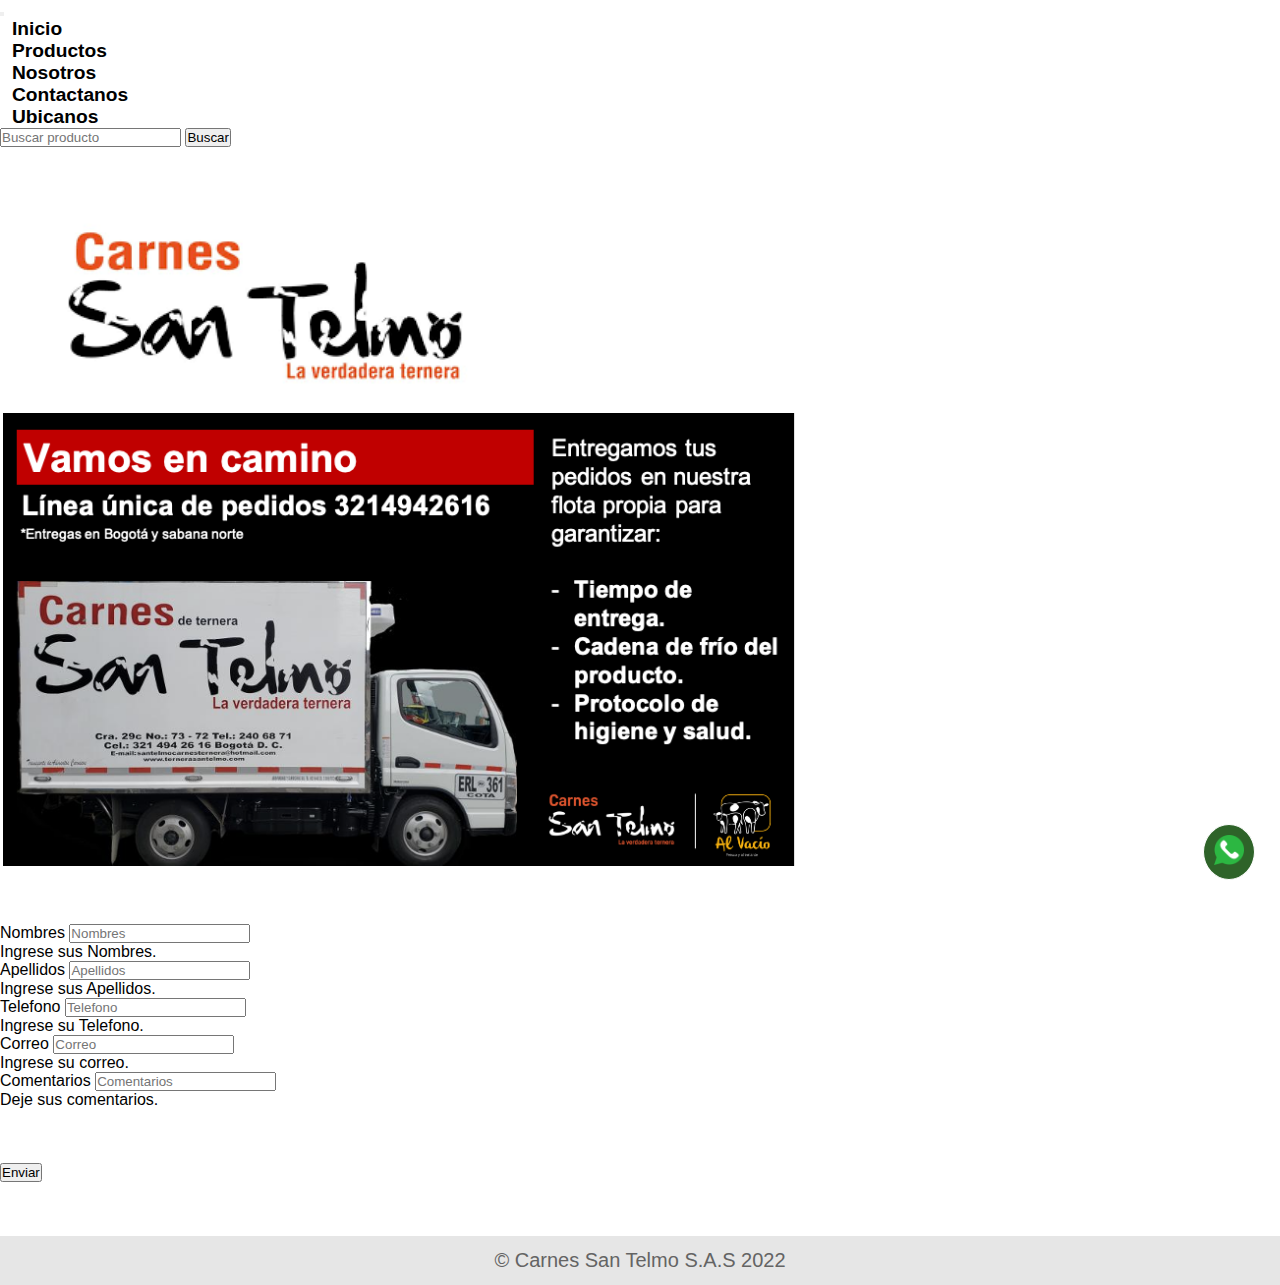
<file: contactanos.html>
<!DOCTYPE html>
<html lang="en">
<head>
      
    <!-- meta etiquetas -->

    <meta charset="UTF-8">
    <meta http-equiv="X-UA-Compatible" content="IE=edge">
    <meta name="viewport" content="width=device-width, initial-scale=1.0">
    <meta name="description" content="Carnes de Ternera San Telmo Envíos a todo el país. Despachos nacionales. Especilizados en linea institucional restaurantes hoteles colegios, pedidos por whatsapp, despachos a nivel nacional">
    <meta name="keywords" content="carne, ternero, ternera, san telmo, carnicos, whatsapp, pedidos, despachos, nacionales, colombia, pedidos ">
    
    <!-- titulo de la pagina web  -->
    
    <title>Carnes de Ternera San Telmo | pedidos | whatsapp |nacional </title>

    <!-- favicon -->


    <link rel="shortcut icon" href="./multimedia/favicon_io/favicon-32x32.png">

     <!-- link de bootstrap stylesheet css-->

    <link href="https://cdn.jsdelivr.net/npm/bootstrap@5.1.3/dist/css/bootstrap.min.css" rel="stylesheet" integrity="sha384-1BmE4kWBq78iYhFldvKuhfTAU6auU8tT94WrHftjDbrCEXSU1oBoqyl2QvZ6jIW3" crossorigin="anonymous">

       <!-- link de los estilos de css -->

    <link rel="stylesheet" href="css/style.css">


</head>
<body>

      <!-- barra de navegacion -->

    <header>
        <div class="container sticky-top">
            <nav class="navbar fixed-top navbar navbar-expand-lg navbar-dark bg-dark">
                <div class="container-fluid">
                    <button class="navbar-toggler" type="button" data-bs-toggle="collapse" data-bs-target="#navbarSupportedContent" aria-controls="navbarSupportedContent" aria-expanded="false" aria-label="Toggle navigation">
                        <span class="navbar-toggler-icon"></span>
                    </button>
                  <div class="collapse navbar-collapse" id="navbarSupportedContent">
                      <ul class="navbar-nav me-auto mb-2 mb-lg-0">
                          <li class="nav-item">
                                <a class="nav-link" href="./index.html">Inicio</a>
                            </li>
                            <li class="nav-item">
                                <a class="nav-link" href="./productos.html">Productos</a>
                            </li>
                            <li class="nav-item">
                                <a class="nav-link" href="./nosotros.html">Nosotros</a>
                            </li>
                            <li class="nav-item">
                                <a class="nav-link" href="./contactanos.html">Contactanos</a>
                            </li>
                            <li class="nav-item">
                                <a class="nav-link" href="./ubicanos.html">Ubicanos</a>
                            </li>
                </ul>
                <form class="d-flex">
                  <input class="form-control me-2" type="search" placeholder="Buscar producto" aria-label="Search">
                  <button class="btn btn-outline-success" type="submit">Buscar</button>
                </form>
            </div>
        </div>
    </nav>
</div>
<br>
<br>

    <!-- imagen del logo de la pagina web -->

        <div class="container">
        <div class="logo">
          <img src="./multimedia/logoalta.png" class="rounded mx-auto d-block" width="500px" alt="logo de la pagina web de carnes de ternera san telmo">
        </div>
        </div>
    </header>

    <!-- imagen de el contacto para pedidos -->
    <section>
      <div class="container">
          <div class="imagen-pedidos">
              <img src="./multimedia/nosotros/Iman.png" class="rounded mx-auto d-block" width="800px" alt="imagen pedidos">
          </div>
      </div>
  </section>
  <br>
  <br>
  <br>

  <!-- formulario de contacto -->

    <section>
    <div class="container">
        <form class="container" 
        id="form-validation" novalidate>
            <div class="row">
              <div class="col-md-6 mb-3">
                <label for="validation1">Nombres</label>
                <input type="text" class="form-control" id="validation1" placeholder="Nombres" value="" required>
                <div class="invalid-feedback">
                    Ingrese sus Nombres.
              </div>
              </div>
              <div class="col-md-6 mb-3">
                <label for="validation2">Apellidos</label>
                <input type="text" class="form-control" id="validation2" placeholder="Apellidos" value="" required>
                <div class="invalid-feedback">
                    Ingrese sus Apellidos.
              </div>
            </div>
            <div class="row">
              <div class="col-md-2 mb-3">
                <label for="validation3">Telefono</label>
                <input type="text" class="form-control" id="validation3" placeholder="Telefono" required>
                <div class="invalid-feedback">
                  Ingrese su Telefono.
                </div>
              </div>
              <div class="col-md-2 mb-3">
                <label for="validation4">Correo</label>
                <input type="text" class="form-control" id="validation4" placeholder="Correo" required>
                <div class="invalid-feedback">
                  Ingrese su correo.
                </div>
              </div>
              <div class="col-md-8 mb-3">
                <label for="validation5">Comentarios</label>
                <input type="text" class="form-control" id="validation5" placeholder="Comentarios" required>
                <div class="invalid-feedback">
                  Deje sus comentarios.
                </div>
              </div>
            </div>
            <br>
            <br>
            <br>
            
            <button class="btn btn-secondary btn-md" type="submit">Enviar</button>
          </form>

          <script>
          // Custom JavaScript for Validation
          (function() {
            "use strict";
            window.addEventListener("load", function() {
              var form = document.getElementById("form-validation");
              form.addEventListener("submit", function(event) {
                if (form.checkValidity() == false) {
                  event.preventDefault();
                  event.stopPropagation();
                }
                form.classList.add("was-validated");
              }, false);
            }, false);
          }());
          </script>
    </div>
    <br>
    <br>
    <br>
    </section>


    <div class="container-boton">
      <a href="https://wa.me/+573057566917?text=Quiero%20realizar%20un%20pedido" target="_blank">
          <img class="boton" src="./multimedia/icono-whatsapp.png" alt="">
      </a>
  </div>    


    

        <footer>
            <div class="container">
                <div class="piepag">
                <p>&copy; Carnes San Telmo S.A.S 2022</p>
                </div>
            </div>
    </footer> 
        <script src="https://cdn.jsdelivr.net/npm/bootstrap@5.1.3/dist/js/bootstrap.bundle.min.js" integrity="sha384-ka7Sk0Gln4gmtz2MlQnikT1wXgYsOg+OMhuP+IlRH9sENBO0LRn5q+8nbTov4+1p" crossorigin="anonymous"></script> 
</body>
</html>
</file>
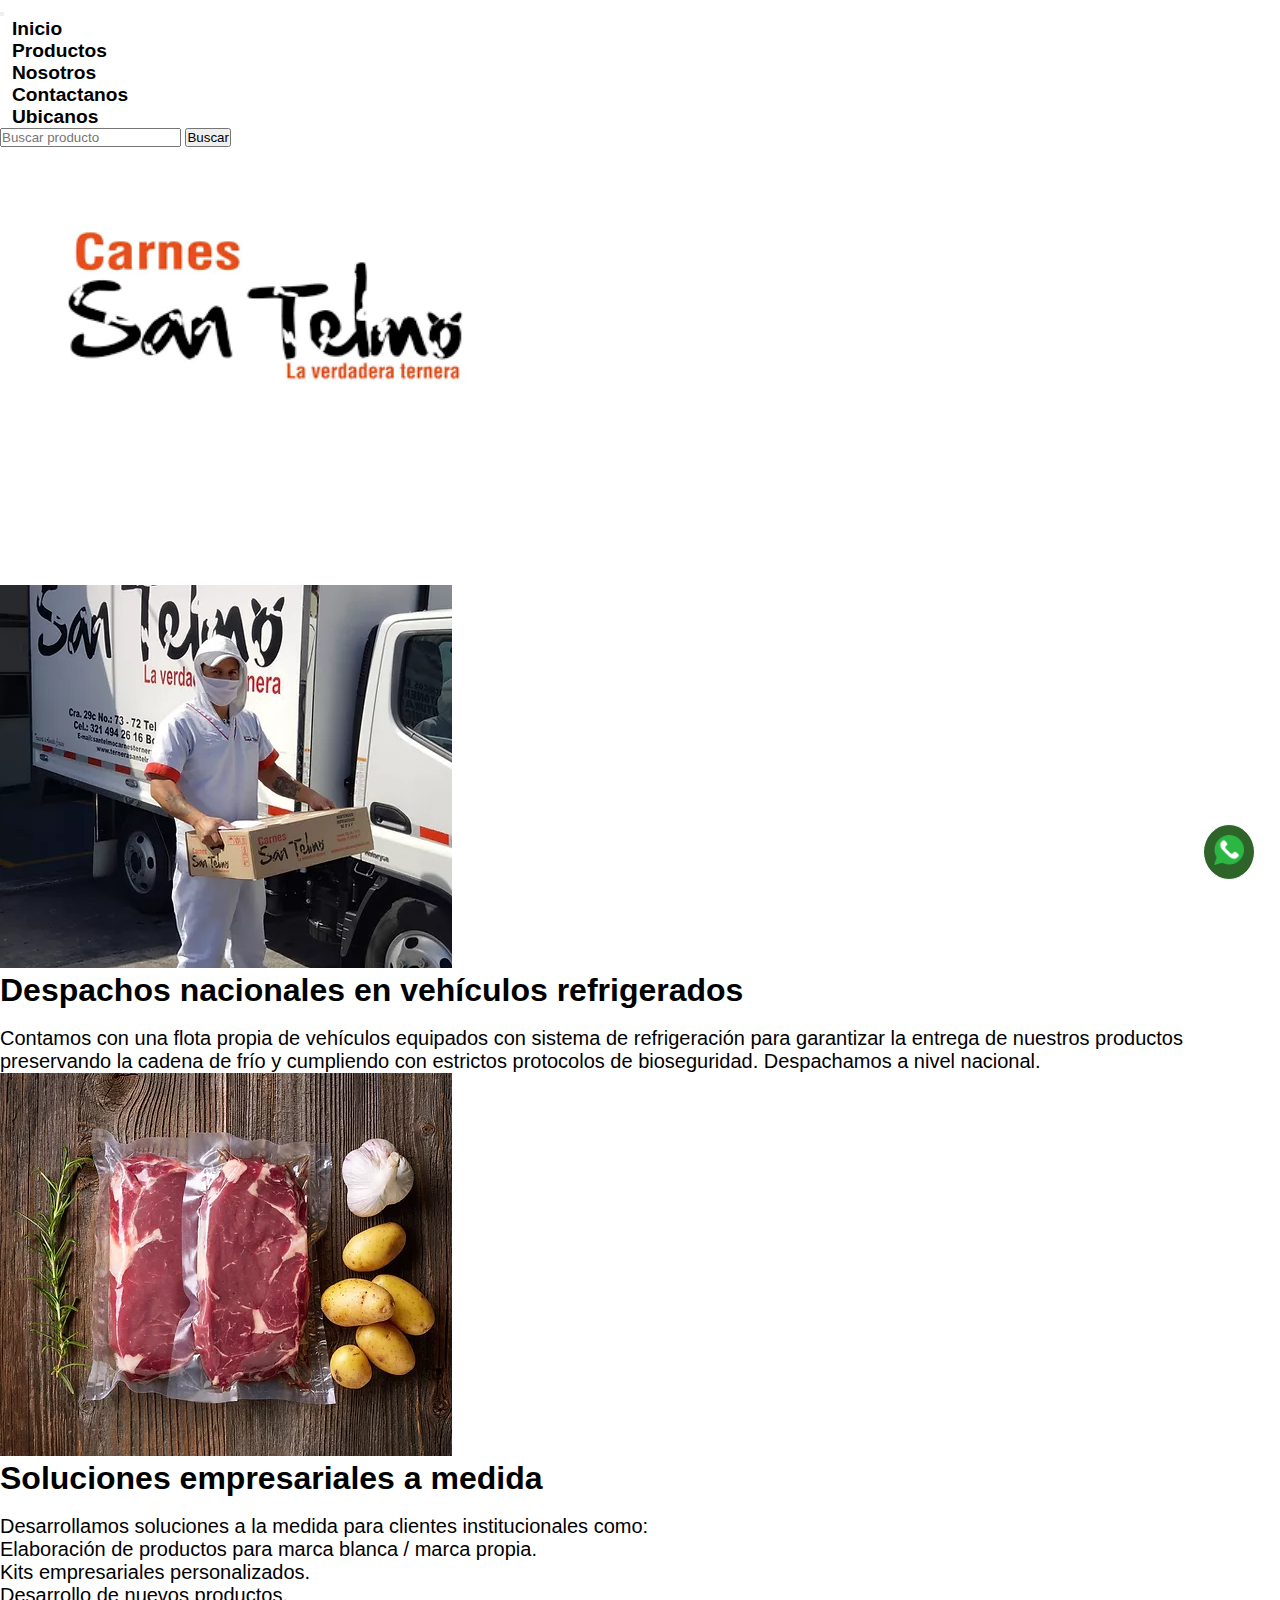
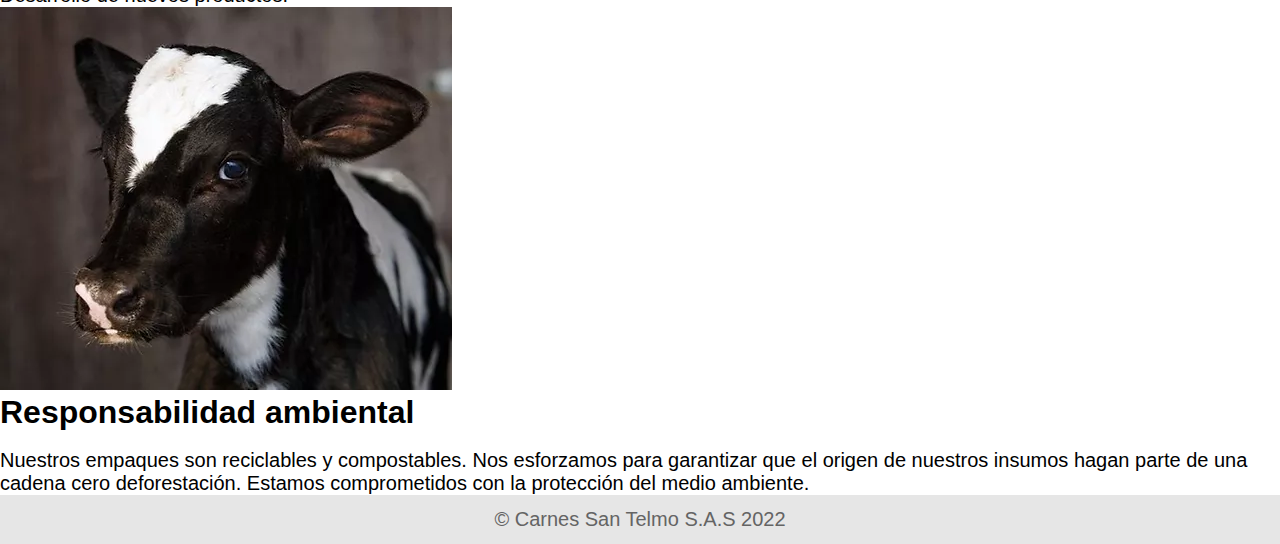
<file: nosotros.html>
<!DOCTYPE html>
<html lang="en">
<head>
    <meta charset="UTF-8">
    <meta http-equiv="X-UA-Compatible" content="IE=edge">
    <meta name="viewport" content="width=device-width, initial-scale=1.0">
    <meta name="description" content="Carnes de Ternera San Telmo es una compañía con más de 25 años de experiencia en la comercialización de productos cárnicos">
    <meta name="keywords" content="carne, ternero, ternera, san telmo, carnicos, calidad, precio, servicio, medio ambiente, sostenibilidad,">
    <title>Carnes San Telmo | Nosotros | Calidad | Precio | Servicio </title>
    <link rel="shortcut icon" href="./multimedia/favicon_io/favicon-32x32.png">
    <link href="https://cdn.jsdelivr.net/npm/bootstrap@5.1.3/dist/css/bootstrap.min.css" rel="stylesheet" integrity="sha384-1BmE4kWBq78iYhFldvKuhfTAU6auU8tT94WrHftjDbrCEXSU1oBoqyl2QvZ6jIW3" crossorigin="anonymous">
    <link rel="stylesheet" href="css/style.css">
</head>


<body>

    <header>
      <div class="container sticky-top">
        <nav class="navbar fixed-top navbar navbar-expand-lg navbar-dark bg-dark">
          <div class="container-fluid">
            <button class="navbar-toggler" type="button" data-bs-toggle="collapse" data-bs-target="#navbarSupportedContent" aria-controls="navbarSupportedContent" aria-expanded="false" aria-label="Toggle navigation">
              <span class="navbar-toggler-icon"></span>
            </button>
            <div class="collapse navbar-collapse" id="navbarSupportedContent">
               <ul class="navbar-nav me-auto mb-2 mb-lg-0">
                  <li class="nav-item">
                    <a class="nav-link" href="./index.html">Inicio</a>
                  </li>
                  <li class="nav-item">
                    <a class="nav-link" href="./productos.html">Productos</a>
                  </li>
                  <li class="nav-item">
                    <a class="nav-link" href="./nosotros.html">Nosotros</a>
                  </li>
                  <li class="nav-item">
                    <a class="nav-link" href="./contactanos.html">Contactanos</a>
                  </li>
                  <li class="nav-item">
                   <a class="nav-link" href="./ubicanos.html">Ubicanos</a>
                  </li>
               </ul>
                     <form class="d-flex">
                            <input class="form-control me-2" type="search" placeholder="Buscar producto" aria-label="Search">
                            <button class="btn btn-outline-success" type="submit">Buscar</button>
                     </form>
            </div>
          </div>
        </nav>
      </div>
      <br>
      <br>

        <div class="container">
        <div class="logo">
          <img src="./multimedia/logoalta.png" class="rounded mx-auto d-block" width="500px" alt="logo">
        </div>
        </div>



    </header>

<div class="container">
  <div class="ratio ratio-21x9">
    <iframe src="https://www.youtube.com/embed/dujGpPXDaIM" title="YouTube video player" frameborder="0" allow="accelerometer; autoplay; clipboard-write; encrypted-media; gyroscope; picture-in-picture" allowfullscreen></iframe>
  </div>
</div>
<br>

<div class="container">
<div class="card-group">
  <div class="card border-secondary mb-10" class="card">
    <img src="./multimedia/nosotros/1.webp" class="card-img-top" alt="foto1">
    <div class="card-body">
      <h3 class="text-center" class="card-title"><b>Despachos nacionales en vehículos refrigerados</b></h3><br>
      <p class="text-center" class="text-justify" class="card-text">Contamos con una flota propia de vehículos equipados con sistema de refrigeración para garantizar la entrega de nuestros productos preservando la cadena de frío y cumpliendo con estrictos protocolos de bioseguridad. Despachamos a nivel nacional.</p>
    </div>
  </div>
  <div class="card border-secondary mb-10" class="card">
    <img src="./multimedia/nosotros/2.webp" class="card-img-top" alt="fot2">
    <div class="card-body">
      <h3 class="text-center" class="card-title"><b>Soluciones empresariales a medida</b></h3><br>
      <p class="text-center" class="text-justify" class="card-text">Desarrollamos soluciones a la medida para clientes institucionales como:<br>Elaboración de productos para marca blanca / marca propia.<br>Kits empresariales personalizados.<br>Desarrollo de nuevos productos.</p>
    </div>
  </div>
  <div class="card border-secondary mb-10" class="card">
    <img src="./multimedia/nosotros/3.webp" class="card-img-top" alt="foto3">
    <div class="card-body">
      <h3 class="text-center" class="card-title"><b>Responsabilidad ambiental</b></h3><br>
      <p class="text-center" class="text-justify" class="card-text">Nuestros empaques son reciclables y compostables.
          Nos esforzamos para garantizar que el origen de nuestros insumos hagan parte de una cadena cero deforestación.
          Estamos comprometidos con la protección del medio ambiente.</p>
    </div>
  </div>
</div>
</div>

<div class="container-boton">
  <a href="https://wa.me/+573057566917?text=Quiero%20realizar%20un%20pedido" target="_blank">
      <img class="boton" src="./multimedia/icono-whatsapp.png" alt="">
  </a>
</div>    

 
    <footer>
            <div class="container">
                <div class="piepag">
                <p>&copy; Carnes San Telmo S.A.S 2022</p>
                </div>
            </div>
    </footer>
    
    
    

        <script src="https://cdn.jsdelivr.net/npm/bootstrap@5.1.3/dist/js/bootstrap.bundle.min.js" integrity="sha384-ka7Sk0Gln4gmtz2MlQnikT1wXgYsOg+OMhuP+IlRH9sENBO0LRn5q+8nbTov4+1p" crossorigin="anonymous"></script> 
</body>
</html>
</file>
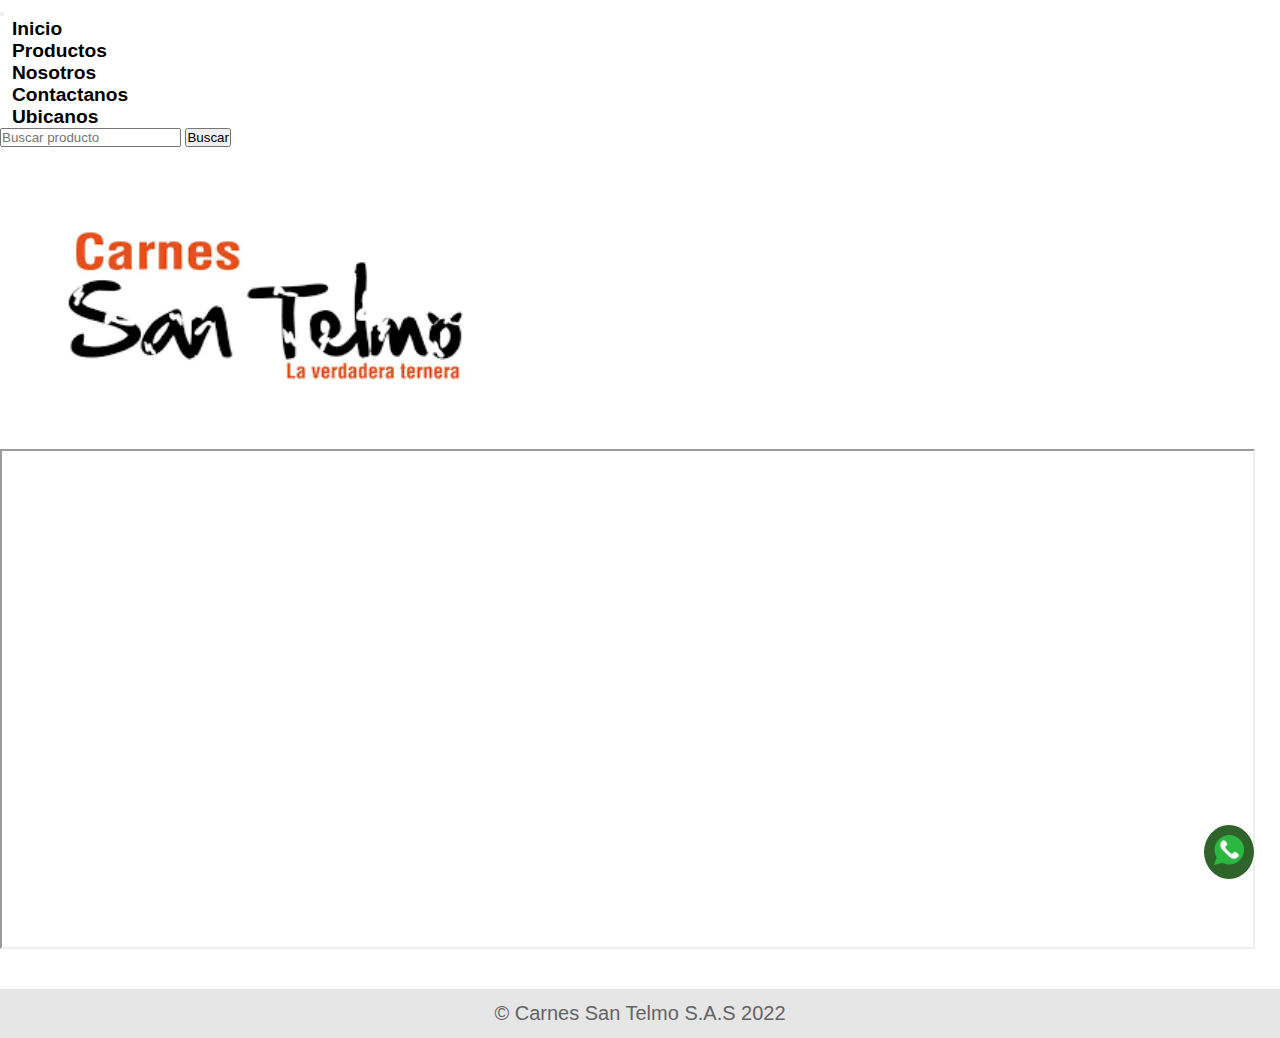
<file: ubicanos.html>
<!DOCTYPE html>
<html lang="en">
<head>
    <meta charset="UTF-8">
    <meta http-equiv="X-UA-Compatible" content="IE=edge">
    <meta name="viewport" content="width=device-width, initial-scale=1.0">
    <title>Carnes de Ternera San Telmo </title>
    <link rel="shortcut icon" href="./multimedia/favicon_io/favicon-32x32.png">
    <link href="https://cdn.jsdelivr.net/npm/bootstrap@5.1.3/dist/css/bootstrap.min.css" rel="stylesheet" integrity="sha384-1BmE4kWBq78iYhFldvKuhfTAU6auU8tT94WrHftjDbrCEXSU1oBoqyl2QvZ6jIW3" crossorigin="anonymous">
    <link rel="stylesheet" href="css/style.css">
</head>
<body>

    <header>
        <div class="container sticky-top">
            <nav class="navbar fixed-top navbar navbar-expand-lg navbar-dark bg-dark">
                <div class="container-fluid">
                    <button class="navbar-toggler" type="button" data-bs-toggle="collapse" data-bs-target="#navbarSupportedContent" aria-controls="navbarSupportedContent" aria-expanded="false" aria-label="Toggle navigation">
                        <span class="navbar-toggler-icon"></span>
                    </button>
                  <div class="collapse navbar-collapse" id="navbarSupportedContent">
                      <ul class="navbar-nav me-auto mb-2 mb-lg-0">
                          <li class="nav-item">
                                <a class="nav-link" href="./index.html">Inicio</a>
                            </li>
                            <li class="nav-item">
                                <a class="nav-link" href="./productos.html">Productos</a>
                            </li>
                            <li class="nav-item">
                                <a class="nav-link" href="./nosotros.html">Nosotros</a>
                            </li>
                            <li class="nav-item">
                                <a class="nav-link" href="./contactanos.html">Contactanos</a>
                            </li>
                            <li class="nav-item">
                                <a class="nav-link" href="./ubicanos.html">Ubicanos</a>
                            </li>
                </ul>
                <form class="d-flex">
                    <input class="form-control me-2" type="search" placeholder="Buscar producto" aria-label="Search">
                    <button class="btn btn-outline-success" type="submit">Buscar</button>
                </form>
            </div>
        </div>
    </nav>
</div>
<br><br>
        <div class="logo">
            <img src="./multimedia/logoalta.png" class="rounded mx-auto d-block" width="500px" alt="logo">
        </div>
    </header>

  
        <!--PRINCIPAL-->
        <br>
        <br>
        <div class="container">
            <div class="ratio ratio-21x9">
        <iframe src="https://www.google.com/maps/embed?pb=!1m18!1m12!1m3!1d3976.5814087212484!2d-74.07390998626309!3d4.66846974323859!2m3!1f0!2f0!3f0!3m2!1i1024!2i768!4f13.1!3m3!1m2!1s0x8e3f9b539a425c6b%3A0x5e2a7d77e2cf13b3!2sCarnes%20de%20Ternera%20San%20Telmo%20S.A.S.!5e0!3m2!1ses!2sco!4v1644800019507!5m2!1ses!2sco" width="1255" height="500" style="text-align: center;" allowfullscreen="" loading="lazy"></iframe>
        </div>
        </div>
        <br>
        <br>

        <div class="container-boton">
            <a href="https://wa.me/+573057566917?text=Quiero%20realizar%20un%20pedido" target="_blank">
                <img class="boton" src="./multimedia/icono-whatsapp.png" alt="">
            </a>
        </div>    

        

    <footer>
        <div class="container">
            <div class="piepag">
            <p>&copy; Carnes San Telmo S.A.S 2022</p>
            </div>
        </div>
    </footer>

   
    <script src="https://cdn.jsdelivr.net/npm/bootstrap@5.1.3/dist/js/bootstrap.bundle.min.js" integrity="sha384-ka7Sk0Gln4gmtz2MlQnikT1wXgYsOg+OMhuP+IlRH9sENBO0LRn5q+8nbTov4+1p" crossorigin="anonymous"></script> 
</body>
</html>
</file>
<file: css/style.css>
* {
  margin: 0;
  padding: 0;
  -webkit-box-sizing: border-box;
          box-sizing: border-box;
}

h1 {
  font-size: 3.5em;
}

h2 {
  font-size: 2.7em;
}

h3 {
  font-size: 2em;
}

p {
  font-size: 1.25em;
}

ul {
  list-style: none;
}

body {
  font-family: 'roboto',sans-serif;
  margin: 0;
}

.logo:hover {
  -webkit-filter: opacity(0.5);
          filter: opacity(0.5);
}

.container {
  max-width: 1400px;
  margin: auto;
}

header {
  background-color: #ffffff;
}

header.logo {
  margin: 0;
  padding: 25px 30px;
  -webkit-box-orient: vertical;
  -webkit-box-direction: normal;
      -ms-flex-direction: column;
          flex-direction: column;
  -webkit-box-align: center;
      -ms-flex-align: center;
          align-items: center;
}

header.container {
  display: -webkit-box;
  display: -ms-flexbox;
  display: flex;
  -webkit-box-orient: vertical;
  -webkit-box-direction: normal;
      -ms-flex-direction: column;
          flex-direction: column;
  -webkit-box-align: center;
      -ms-flex-align: center;
          align-items: center;
}

header nav {
  display: -webkit-box;
  display: -ms-flexbox;
  display: flex;
  -webkit-box-orient: vertical;
  -webkit-box-direction: normal;
      -ms-flex-direction: column;
          flex-direction: column;
  -webkit-box-align: end;
      -ms-flex-align: end;
          align-items: flex-end;
}

header a {
  padding: 5px 12px;
  text-decoration: none;
  font-weight: bold;
  color: #000000;
  font-size: 1.2rem;
}

#hero {
  display: -webkit-box;
  display: -ms-flexbox;
  display: flex;
  -webkit-box-align: center;
      -ms-flex-align: center;
          align-items: center;
  -webkit-box-pack: center;
      -ms-flex-pack: center;
          justify-content: center;
  text-align: center;
  -webkit-box-orient: vertical;
  -webkit-box-direction: normal;
      -ms-flex-direction: column;
          flex-direction: column;
  height: 75vh;
  color: #ffffff;
  background-image: -webkit-gradient(linear, left bottom, left top, from(#00000080), to(#00000080)), url(/multimedia/wallpaper/shutterstock_490093723.jpg);
  background-image: linear-gradient(0deg, #00000080, #00000080), url(/multimedia/wallpaper/shutterstock_490093723.jpg);
  background-repeat: no-repeat;
  background-size: cover;
  background-position: center center;
}

.carousel-inner {
  -webkit-box-align: center;
      -ms-flex-align: center;
          align-items: center;
  -webkit-box-pack: center;
      -ms-flex-pack: center;
          justify-content: center;
  text-align: center;
  -webkit-box-orient: vertical;
  -webkit-box-direction: normal;
      -ms-flex-direction: column;
          flex-direction: column;
  height: 70vh;
  background-repeat: no-repeat;
  background-size: cover;
  background-position: center center;
  color: #ffffff;
  background-image: -webkit-gradient(linear, left bottom, left top, from(#00000080), to(#00000080));
  background-image: linear-gradient(0deg, #00000080, #00000080);
}

#hero h1 {
  color: #ffffff;
}

footer {
  background-color: #e6e6e6;
}

.container-boton {
  background-color: #2e6329;
  border: 1px solid #fff;
  position: fixed;
  z-index: 999;
  border-radius: 50%;
  bottom: 20px;
  right: 25px;
  padding: 10px;
  -webkit-transition: ease 0.3s;
  transition: ease 0.3s;
  -webkit-animation: efecto 1.2s infinite;
          animation: efecto 1.2s infinite;
}

.container-boton:hover {
  -webkit-transform: scale(1.1);
          transform: scale(1.1);
  -webkit-transition: 0.3s;
  transition: 0.3s;
}

.boton {
  width: 30px;
  -webkit-transition: ease 1s;
  transition: ease 1s;
}

@-webkit-keyframes efecto {
  0% {
    -webkit-box-shadow: 0 0 0 0 rgba(0, 0, 0, 0.85);
            box-shadow: 0 0 0 0 rgba(0, 0, 0, 0.85);
  }
  100% {
    -webkit-box-shadow: 0 0 0 25px rgba(0, 0, 0, 0);
            box-shadow: 0 0 0 25px rgba(0, 0, 0, 0);
  }
}

@keyframes efecto {
  0% {
    -webkit-box-shadow: 0 0 0 0 rgba(0, 0, 0, 0.85);
            box-shadow: 0 0 0 0 rgba(0, 0, 0, 0.85);
  }
  100% {
    -webkit-box-shadow: 0 0 0 25px rgba(0, 0, 0, 0);
            box-shadow: 0 0 0 25px rgba(0, 0, 0, 0);
  }
}

footer p {
  margin: 0;
  padding: 13px;
  color: #646464;
  text-align: center;
}

footer.container {
  height: 150px;
  display: -webkit-box;
  display: -ms-flexbox;
  display: flex;
  -webkit-box-pack: center;
      -ms-flex-pack: center;
          justify-content: center;
  -webkit-box-align: center;
      -ms-flex-align: center;
          align-items: center;
}

@media (min-width: 320px) 
{
  headeder {
    position: fixed;
    width: 100%;
  }
  header.container {
    -webkit-box-orient: horizontal;
    -webkit-box-direction: normal;
        -ms-flex-direction: row;
            flex-direction: row;
    -webkit-box-pack: justify;
        -ms-flex-pack: justify;
            justify-content: space-between;
  }
  header nav {
    -webkit-box-orient: horizontal;
    -webkit-box-direction: normal;
        -ms-flex-direction: row;
            flex-direction: row;
    padding-bottom: 0;
    padding-right: 20px;
  }
}
/*# sourceMappingURL=style.css.map */
</file>
